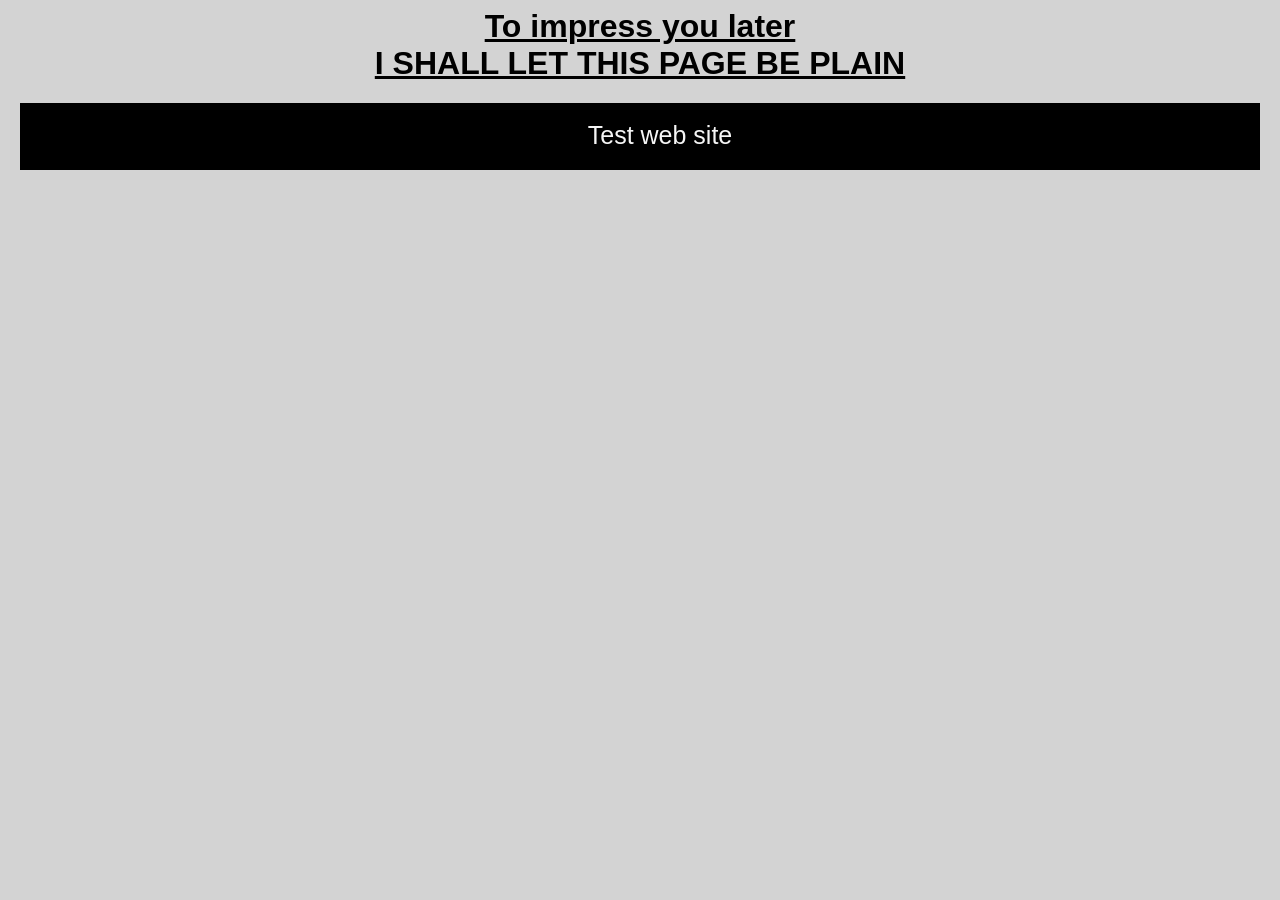
<file: Captures/index.html>
<html lang="en">
<head>
    <meta charset="UTF-8">
    <meta name="viewport" content="width=device-width, initial-scale=1.0">
    <title>proposal page1</title>
    <link rel="stylesheet" href="de.css">
</head>
<body>
    <header>
    <h1>To impress you later  <BR> I SHALL LET THIS PAGE BE PLAIN</h1>
    </header>
    <div class="dest">
    <ul>
               <br>
      <li><a href="jhh.html"> Test web site </a></li>
    </ul>
</div>
</body>
</html>
</file>
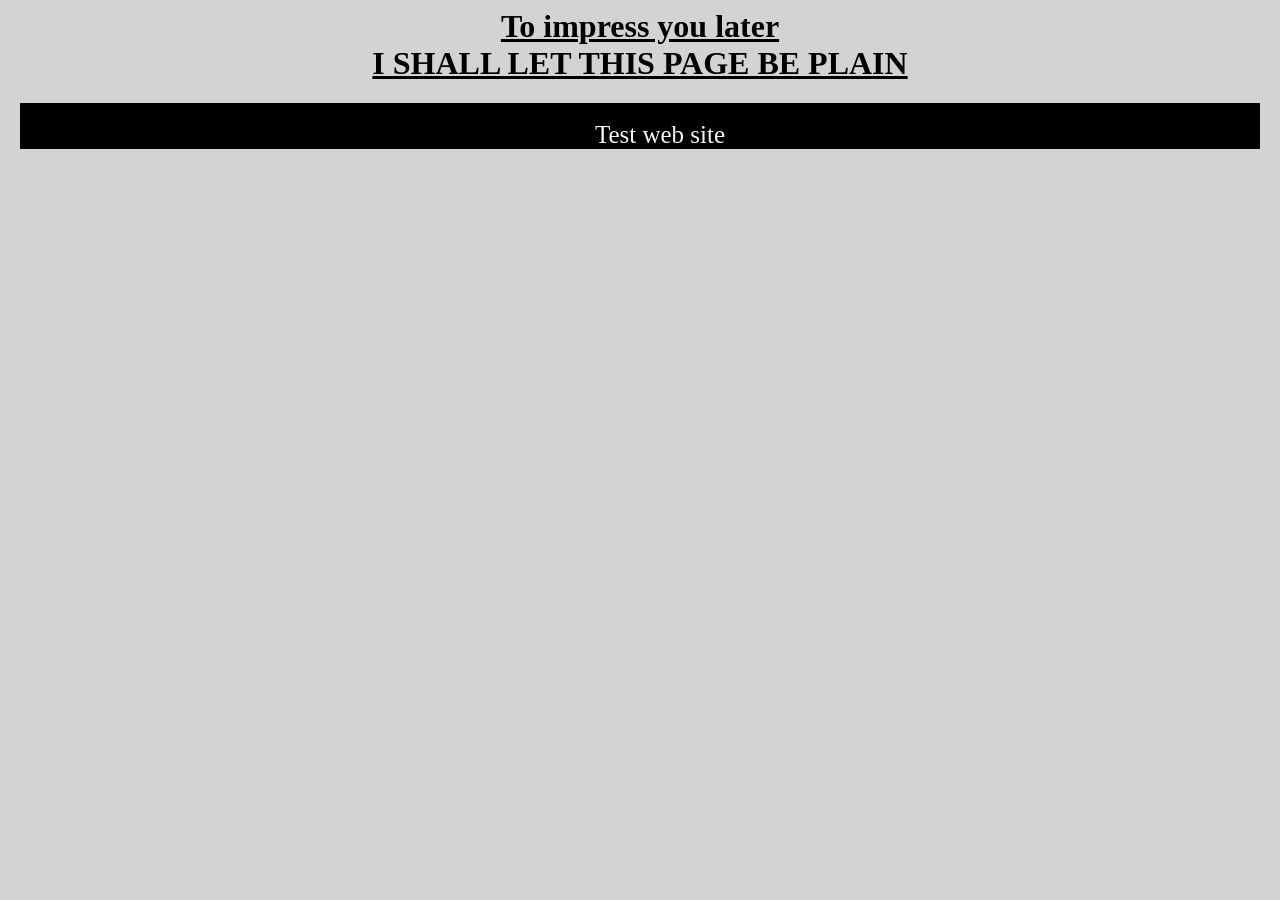
<file: Captures/=.html>
<html lang="en">
<head>
    <meta charset="UTF-8">
    <meta name="viewport" content="width=device-width, initial-scale=1.0">
    <title>proposal page1</title>
    <link rel="stylesheet" href="desktop.css">
</head>
<body>
    <header>
    <h1>To impress you later  <BR> I SHALL LET THIS PAGE BE PLAIN</h1>
    </header>
    <div class="dest">
    <ul>
               <br>
      <li><a href="jhh.html"> Test web site </a></li>
    </ul>
</div>
</body>
</html>
</file>
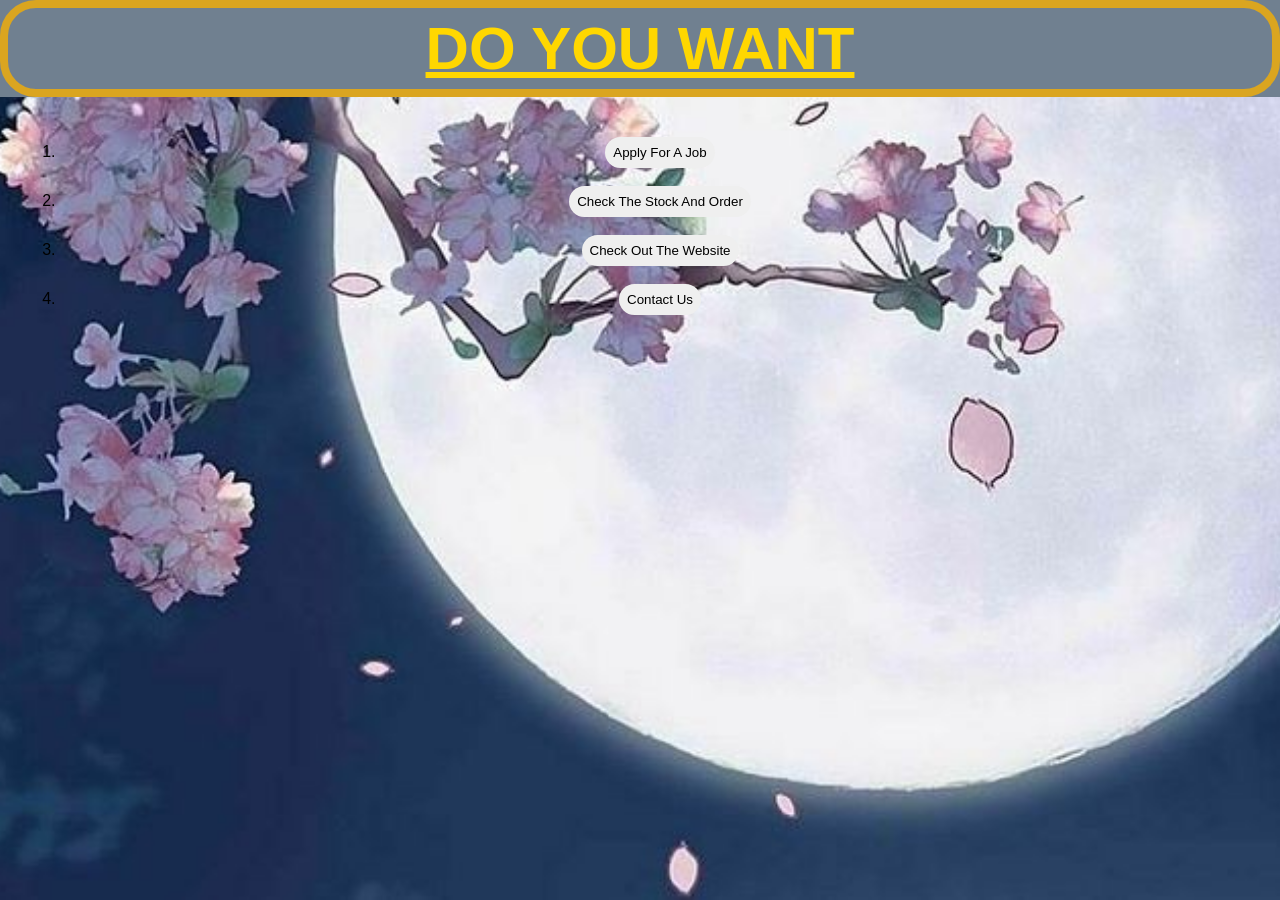
<file: Captures/jhh.html>
<html lang="en">
<head>
    <meta charset="UTF-8"/>
    <meta name="viewport" content="width=device-width, initial-scale=1.0"/>
    <title>selection page </title>
    <link rel="stylesheet" href="hhh.css">
</head>
<body>
    <header class="banner">
    <h1>  DO YOU WANT </h1>
    </header>
    <OL>
  <li>  <button type="submit"><a href="game file.html">apply for a job</a></button></li>
  <br>
  <li><button type="submit"><a href="j.html">check the stock and order</a></button></li>
  <br>
  <li><button type="submit"><a href="jhhj.html">check out the website</a></button></li>
  <br>
  <li><button type="submit"><a href="decereerc.html">contact us</a></button></li>
</OL>
</body>
</html>
</file>
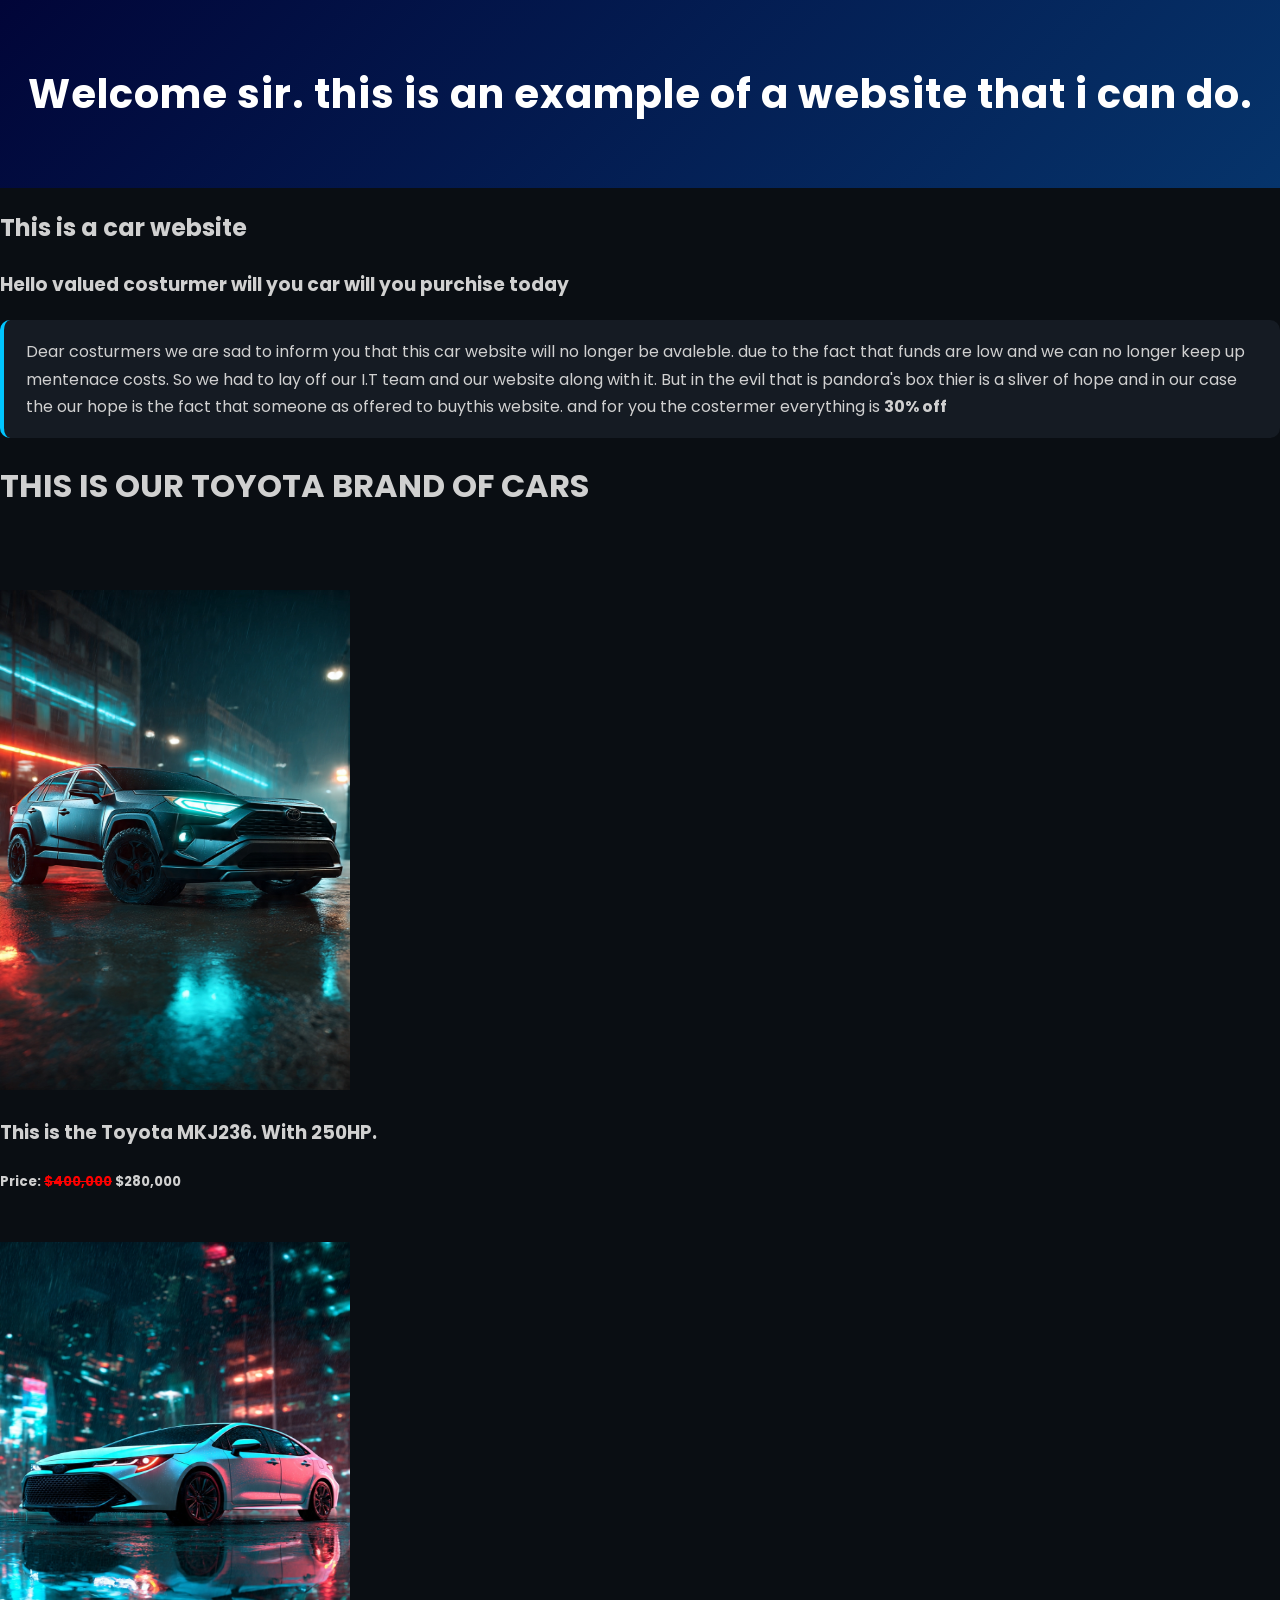
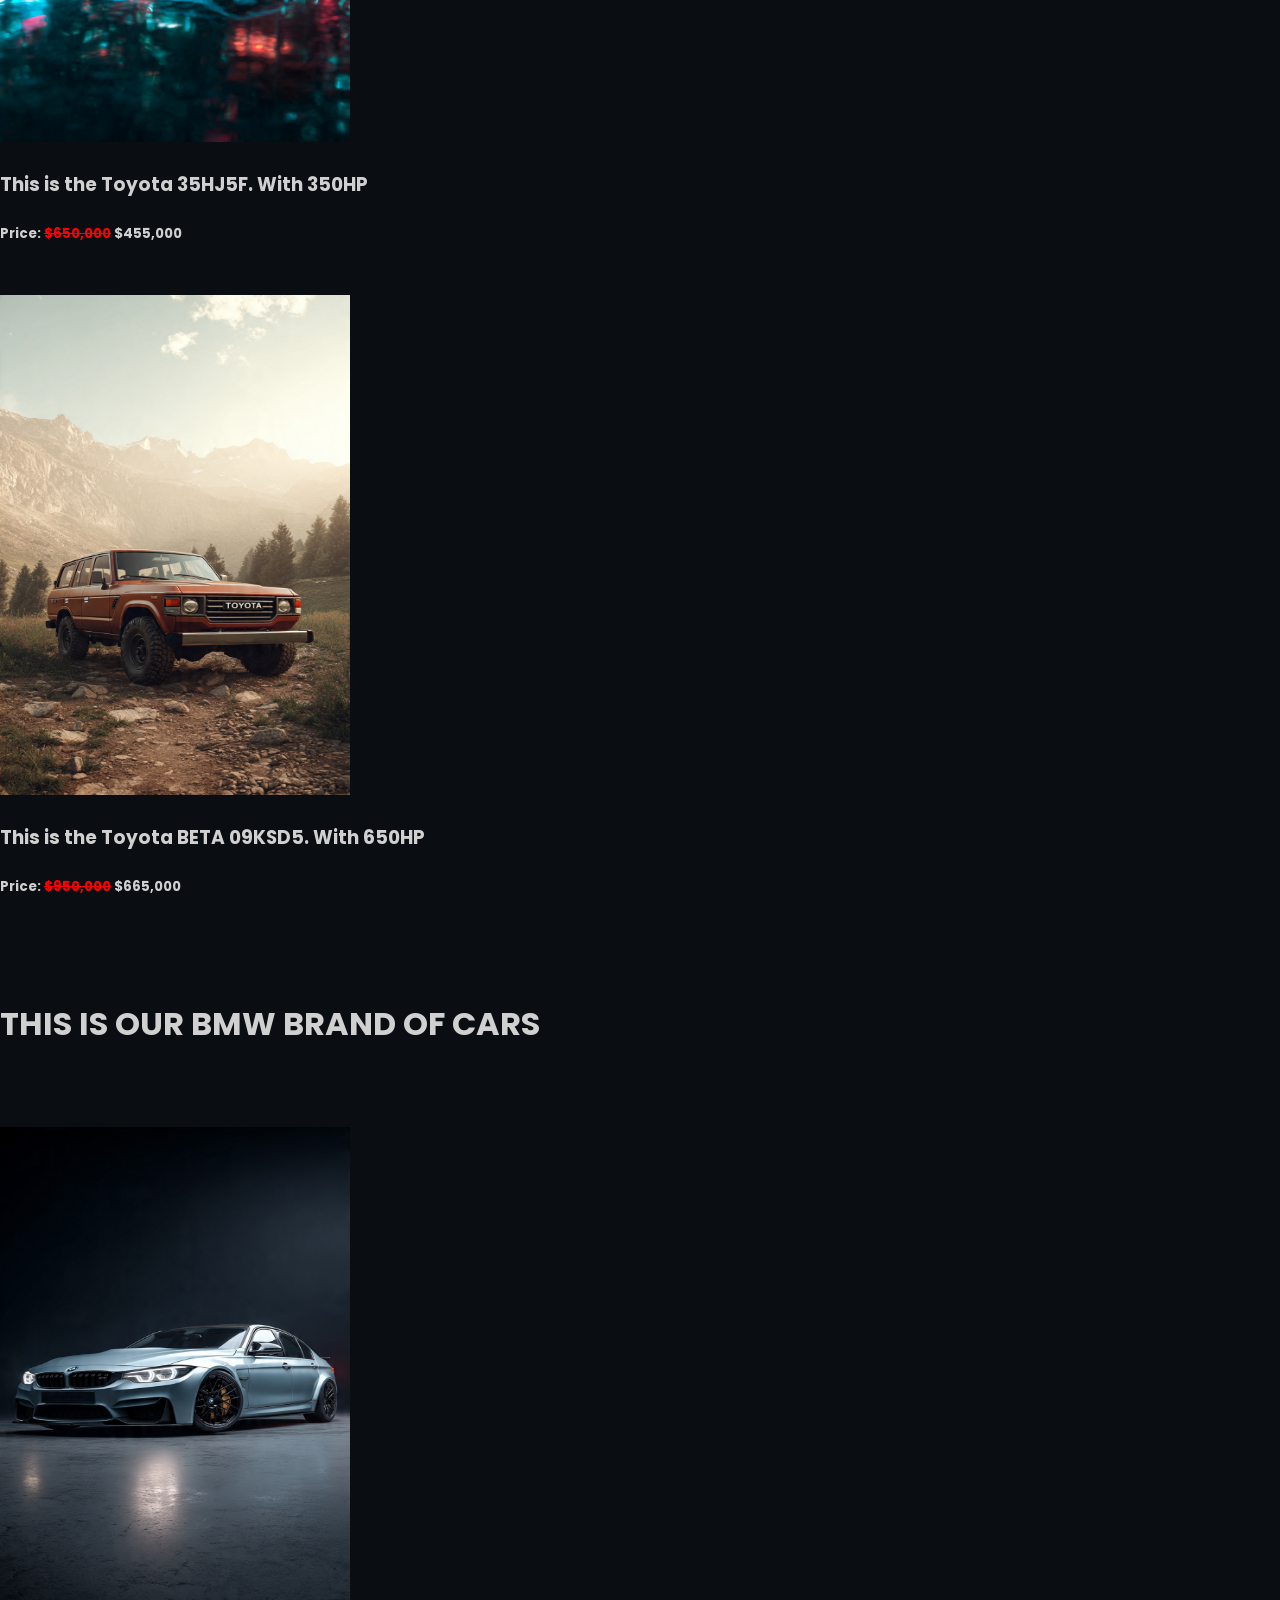
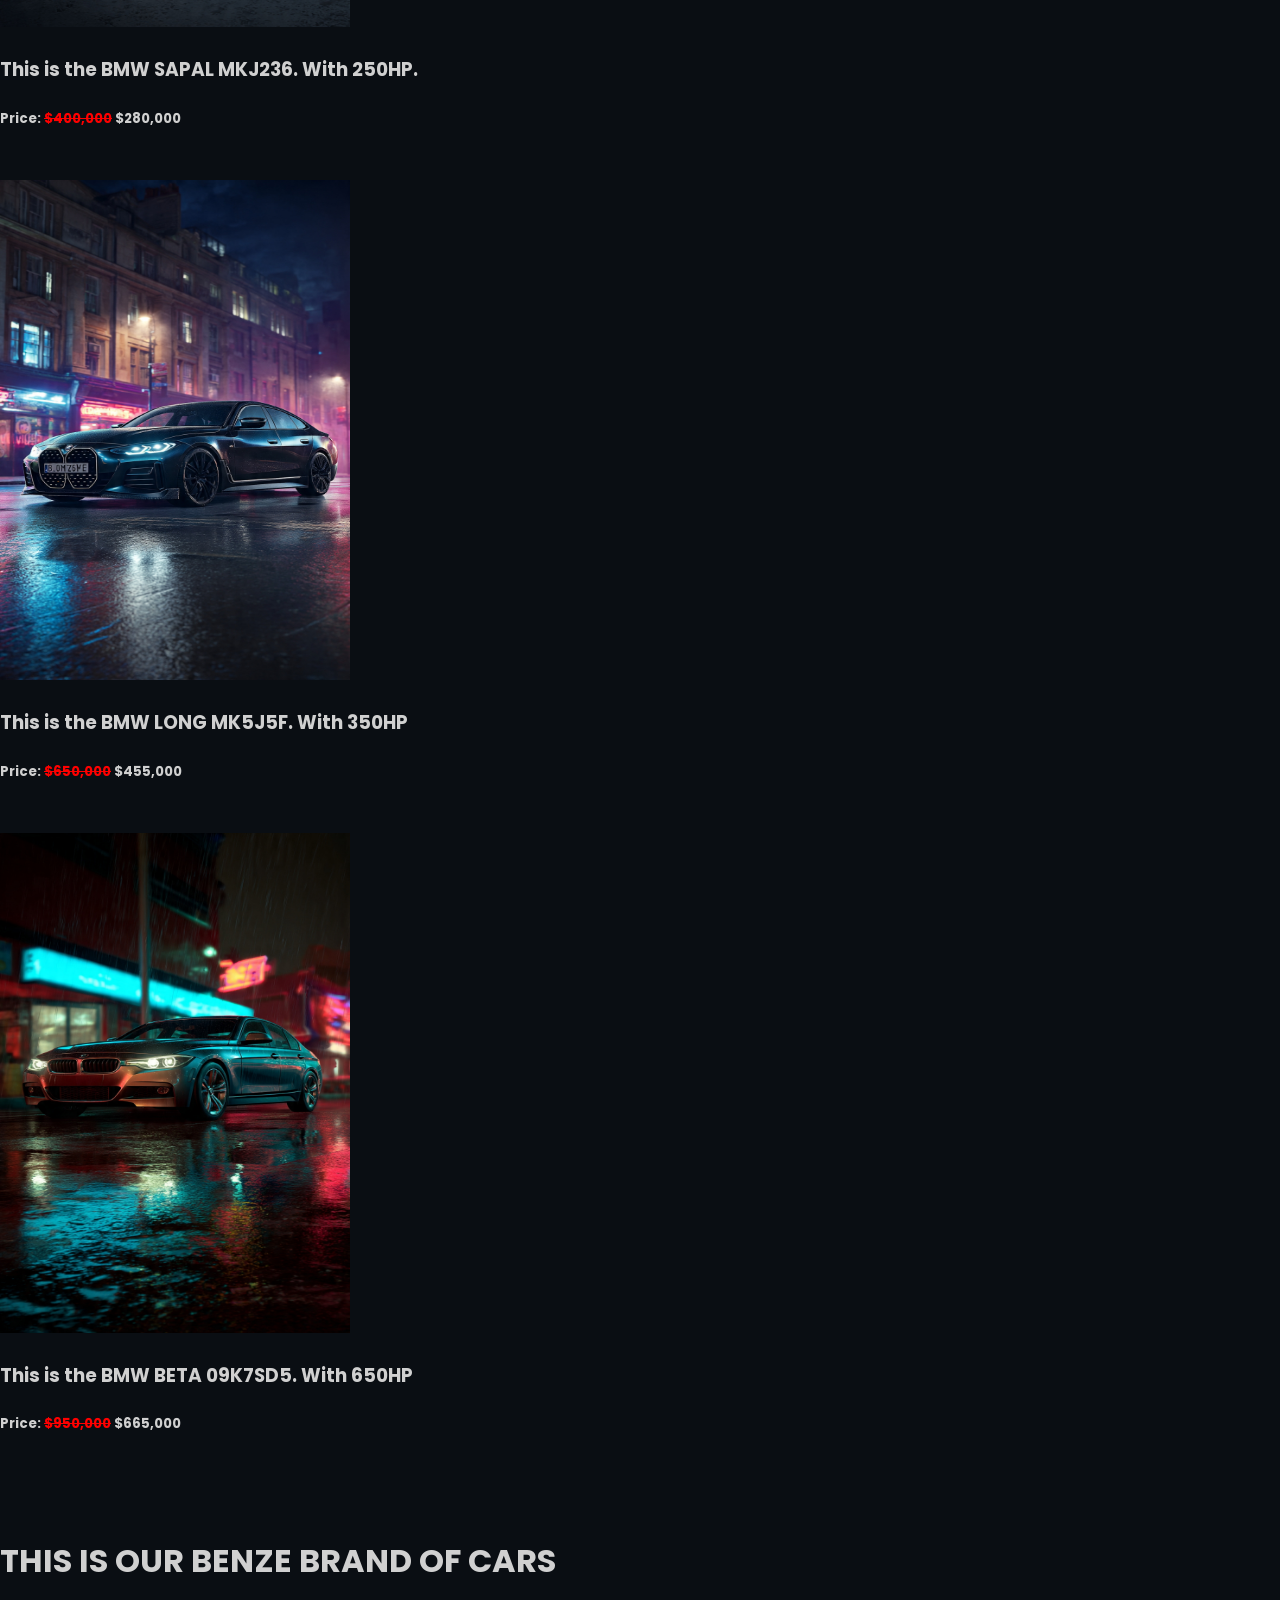
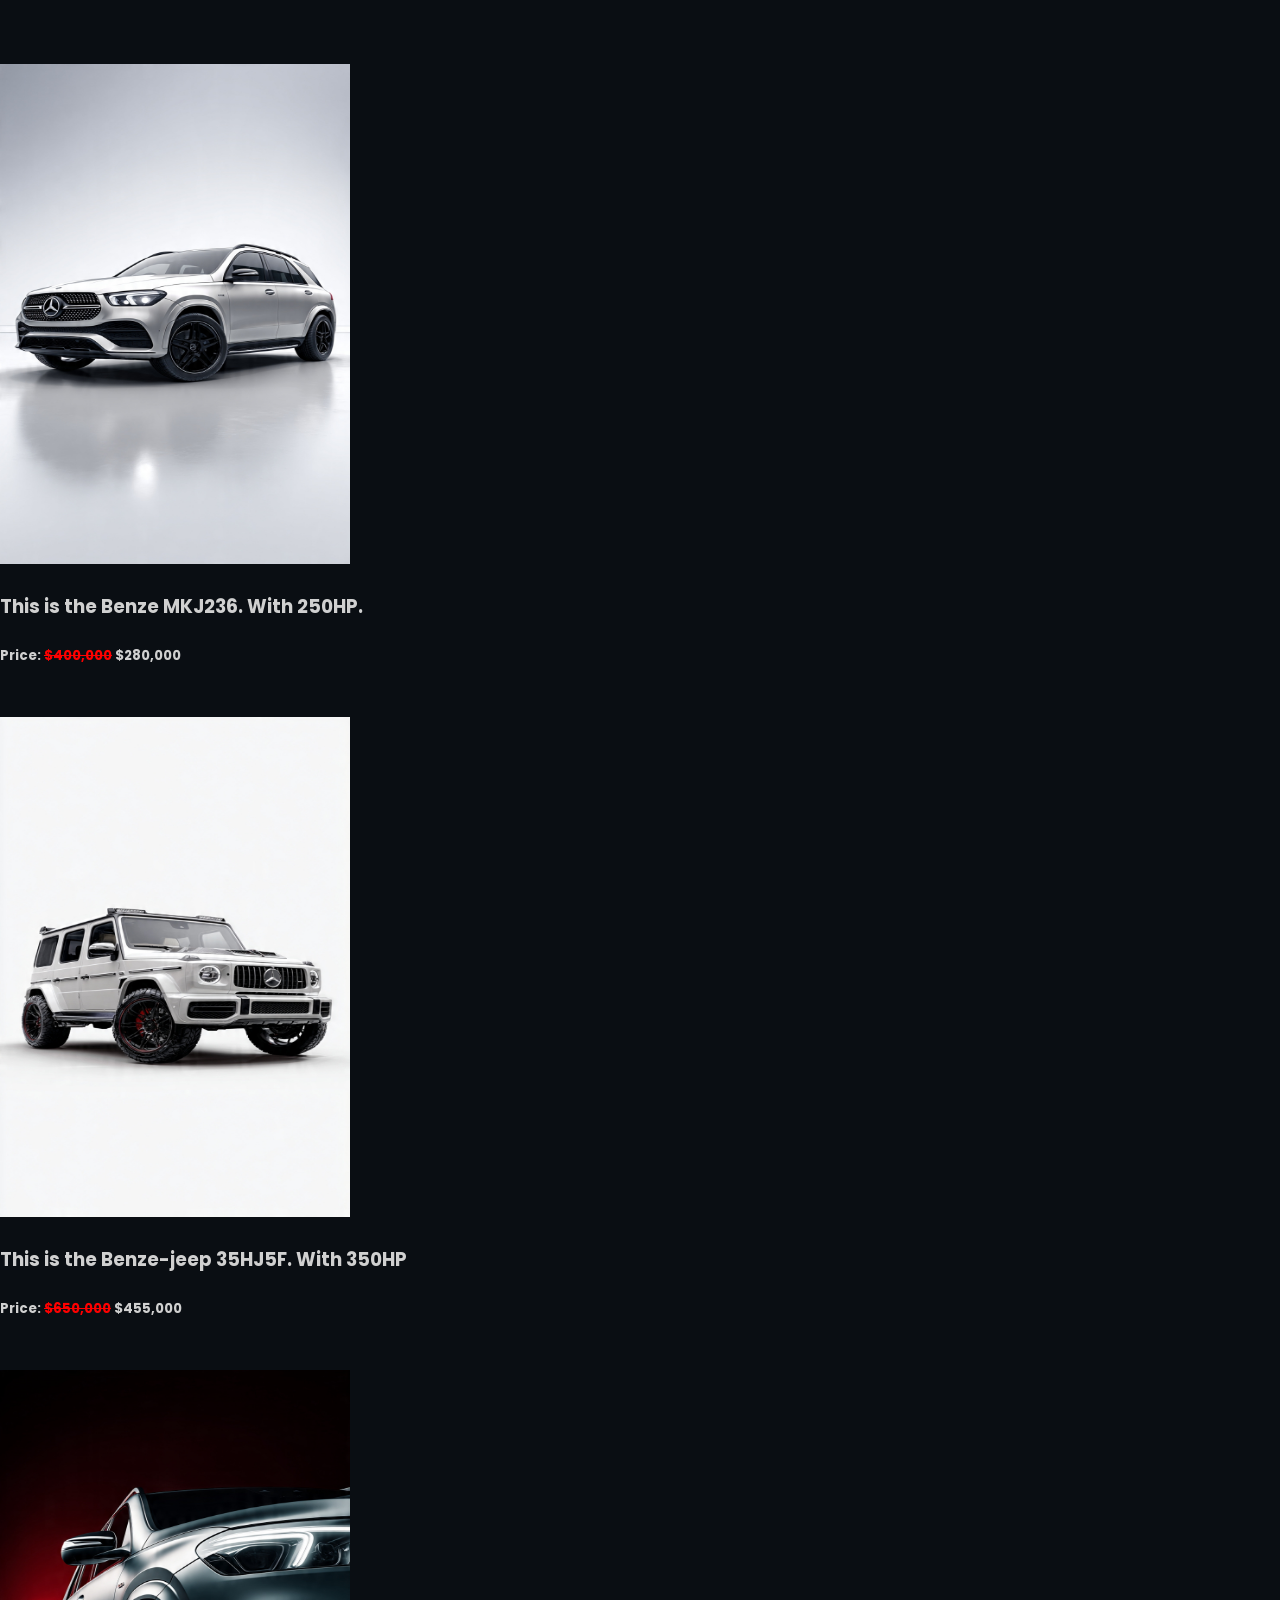
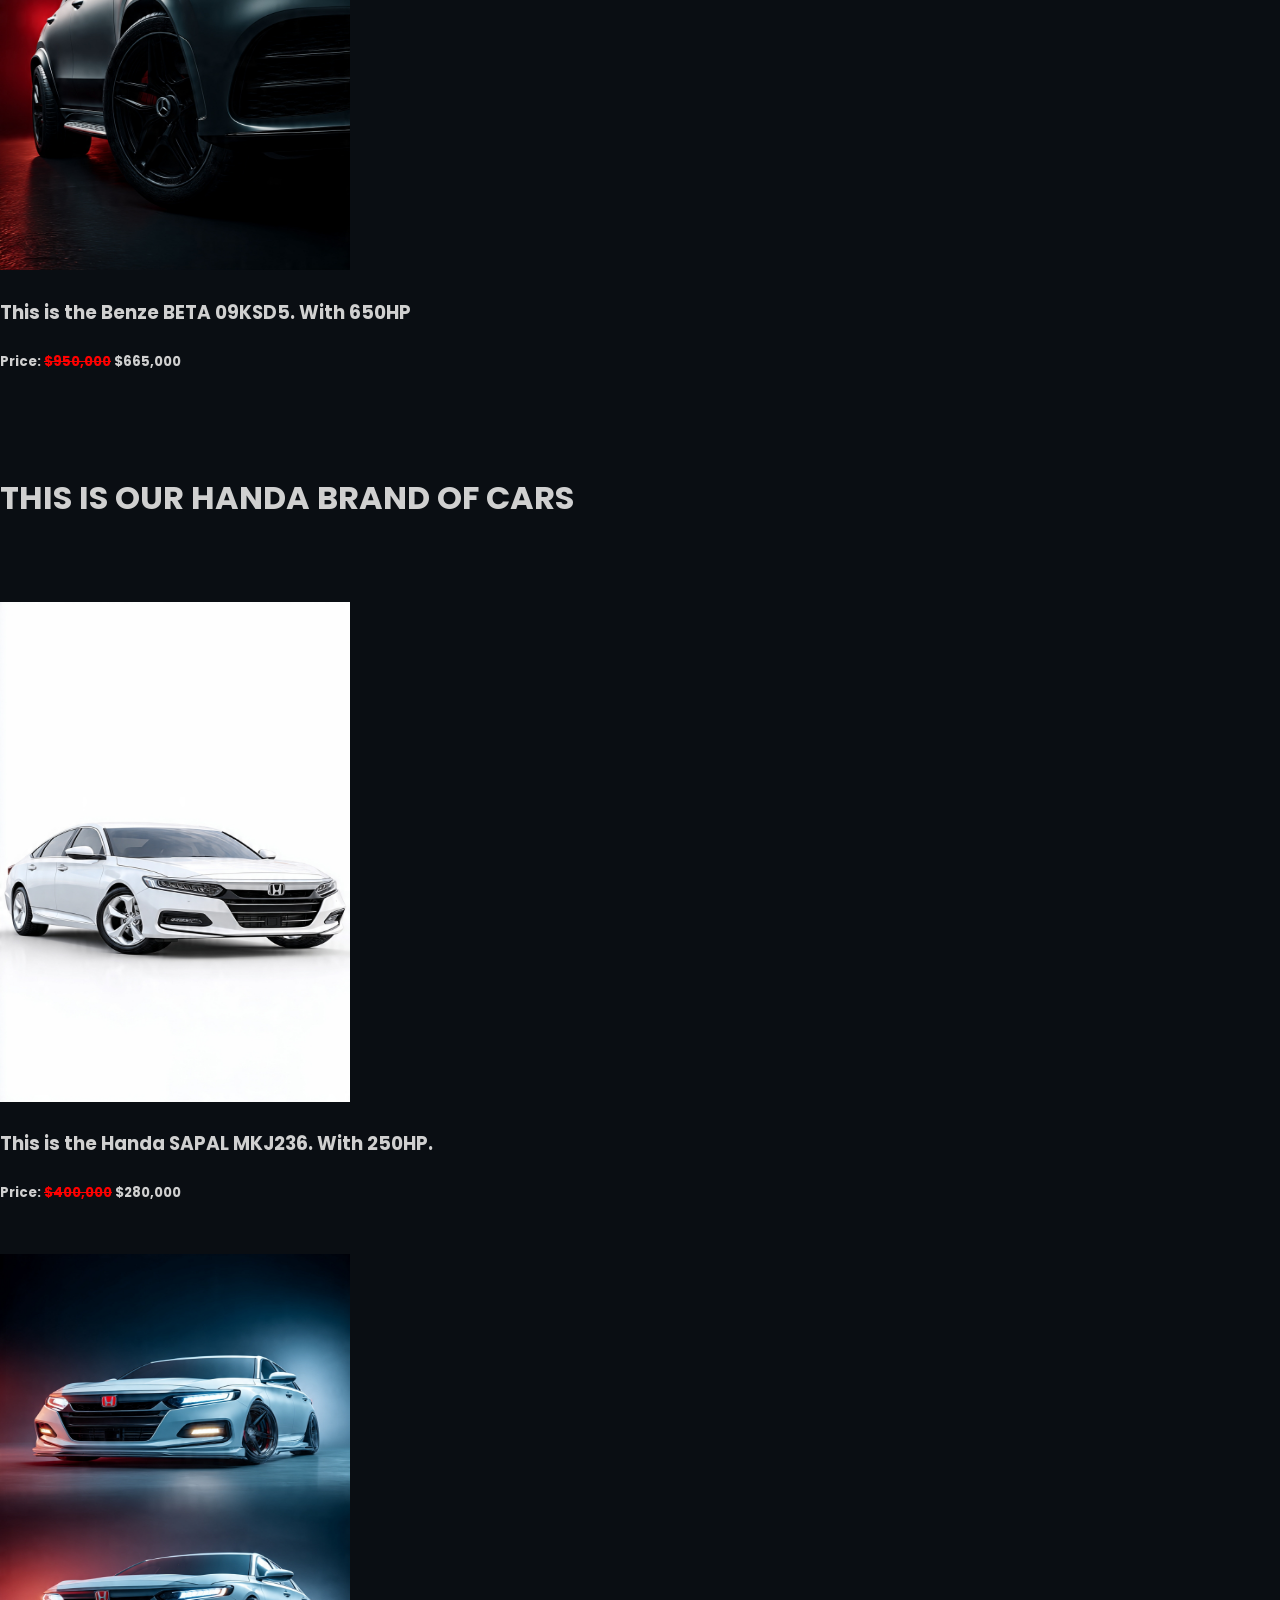
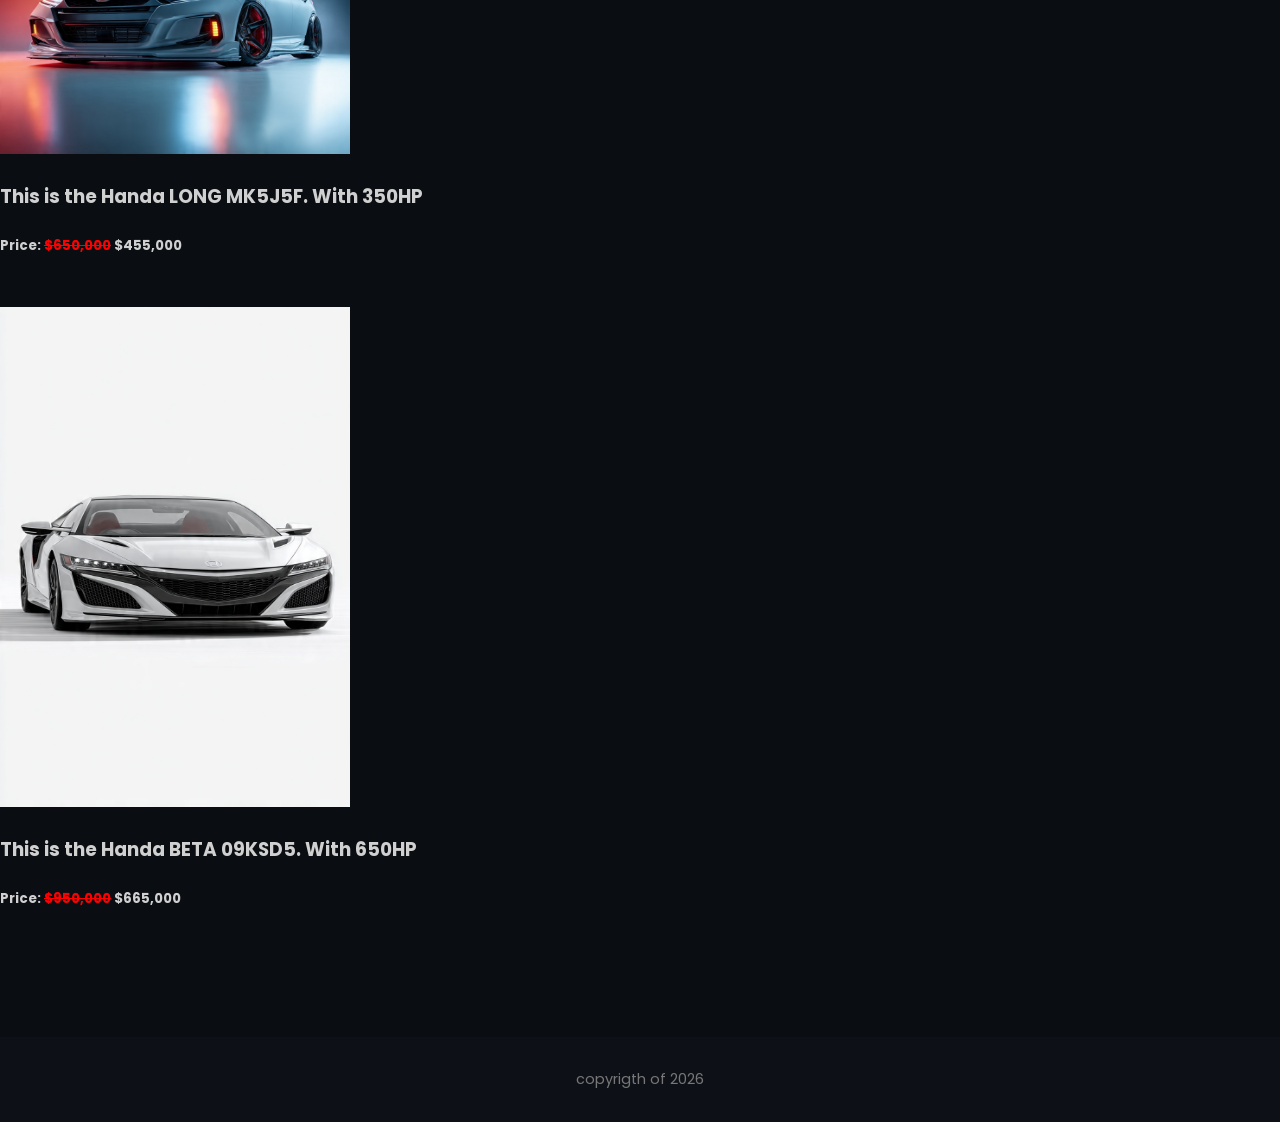
<file: Captures/jhhj.html>
<!DOCTYPE html>
 <html lang="en">
 <head>
    <meta charset="UTF-8">
    <meta name="viewport" content="width=device-width, initial-scale=1.0">
    <title> Car show </title>
    <link rel="stylesheet" href="car.css">
<link href="https://fonts.googleapis.com/css2?family=Poppins:wght@400;600;700&display=swap" rel="stylesheet">
 </head>
 <body>
    <div class="header">
        <header><h1>Welcome sir. this is an example of a website that i can do. </h1></header>
        <h2>This is a car website</h2>
        <h3>Hello valued costurmer will you car will you purchise today</h3>
    </div>
    <div class="p">
        <p>Dear costurmers we are sad to inform you that this car website will no longer be avaleble. due to the fact that funds are low and we can no longer keep up mentenace costs. So we had to lay off our I.T team and our website along with it. But in the evil that is pandora's box thier is a sliver of hope and in our case the our hope is the fact that someone as offered to buythis website. and for you the costermer everything is <strong> 30% off </strong></p>
    </div>
    <div class="carpics">
        <h1 style="text-transform: uppercase;">this is our toyota brand of cars</h1>
        <br><br>
        <img src="car pics/IMG-20260829-WA6121.jpg" alt="Toyota MKJ236">
        <H3>This is the Toyota MKJ236. With 250HP.</H3>
        <h5>Price: <strong style=" text-decoration-line: line-through; color: red;" > $400,000</strong> <strong>$280,000</strong></h5>
        <br>
        <img src="car pics/IMG-20260829-WA5906.jpg" alt="Toyota 35HJ5F">
        <H3>This is the Toyota 35HJ5F. With 350HP </H3>
        <h5>Price: <strong style=" text-decoration-line: line-through; color: red;" > $650,000</strong> <strong>$455,000</strong></h5>
        <br>
        <img src="car pics/IMG-20260829-WA8675.jpg" alt="Toyota BETA 09KSD5">
        <H3>This is the Toyota BETA 09KSD5. With 650HP </H3>
        <h5>Price: <strong style=" text-decoration-line: line-through; color: red;" > $950,000</strong> <strong>$665,000</strong></h5>
        <br><br>
        <h1 style="text-transform: uppercase;">this is our BMW brand of cars</h1>
        <br><br>
        <img src="car pics/IMG-20260829-WA0498.jpg" alt="BMW SAPAL MKJ236">
        <H3>This is the BMW SAPAL MKJ236. With 250HP.</H3>
        <h5>Price: <strong style=" text-decoration-line: line-through; color: red;" > $400,000</strong> <strong>$280,000</strong></h5>
        <br>
        <img src="car pics/IMG-20260829-WA4161.jpg" alt="BMW LONG MK5J5F">
        <H3>This is the BMW LONG MK5J5F. With 350HP </H3>
        <h5>Price: <strong style=" text-decoration-line: line-through; color: red;" > $650,000</strong> <strong>$455,000</strong></h5>
        <br>
        <img src="car pics/IMG-20260829-WA4853.jpg" alt="BMW BETA 09K7SD5">
        <H3>This is the BMW BETA 09K7SD5. With 650HP </H3>
        <h5>Price: <strong style=" text-decoration-line: line-through; color: red;" > $950,000</strong> <strong>$665,000</strong></h5>
        <br><br>
                <h1 style="text-transform: uppercase;">this is our Benze brand of cars</h1>
        <br><br>
        <img src="car pics/IMG-20260829-WA4293.jpg" alt="Benze MKJ236">
        <H3>This is the Benze MKJ236. With 250HP.</H3>
        <h5>Price: <strong style=" text-decoration-line: line-through; color: red;" > $400,000</strong> <strong>$280,000</strong></h5>
        <br>
        <img src="car pics/IMG-20260829-WA0823.jpg" alt="Benze-jeep 35HJ5F">
        <H3>This is the Benze-jeep 35HJ5F. With 350HP </H3>
        <h5>Price: <strong style=" text-decoration-line: line-through; color: red;" > $650,000</strong> <strong>$455,000</strong></h5>
        <br>
        <img src="car pics/IMG-20260829-WA5101.jpg" alt="Benze BETA 09KSD5">
        <H3>This is the Benze BETA 09KSD5. With 650HP </H3>
        <h5>Price: <strong style=" text-decoration-line: line-through; color: red;" > $950,000</strong> <strong>$665,000</strong></h5>
        <br><br>
        <h1 style="text-transform: uppercase;">this is our Handa brand of cars</h1>
        <br><br>
        <img src="car pics/IMG-20260829-WA3256.jpg" alt="Handa SAPAL MKJ236">
        <H3>This is the Handa SAPAL MKJ236. With 250HP.</H3>
        <h5>Price: <strong style=" text-decoration-line: line-through; color: red;" > $400,000</strong> <strong>$280,000</strong></h5>
        <br>
        <img src="car pics/IMG-20260829-WA0134.jpg" alt="Handa LONG MK5J5F">
        <H3>This is the Handa LONG MK5J5F. With 350HP </H3>
        <h5>Price: <strong style=" text-decoration-line: line-through; color: red;" > $650,000</strong> <strong>$455,000</strong></h5>
        <br>
        <img src="car pics/IMG-20260829-WA0289.jpg" alt="Handa BETA ultra 09KSD5">
        <H3>This is the Handa BETA 09KSD5. With 650HP </H3>
        <h5>Price: <strong style=" text-decoration-line: line-through; color: red;" > $950,000</strong> <strong>$665,000</strong></h5>
        <br><br>
    </div>
    <footer>copyrigth of 2026</footer>
 </body>
 </html>
</file>
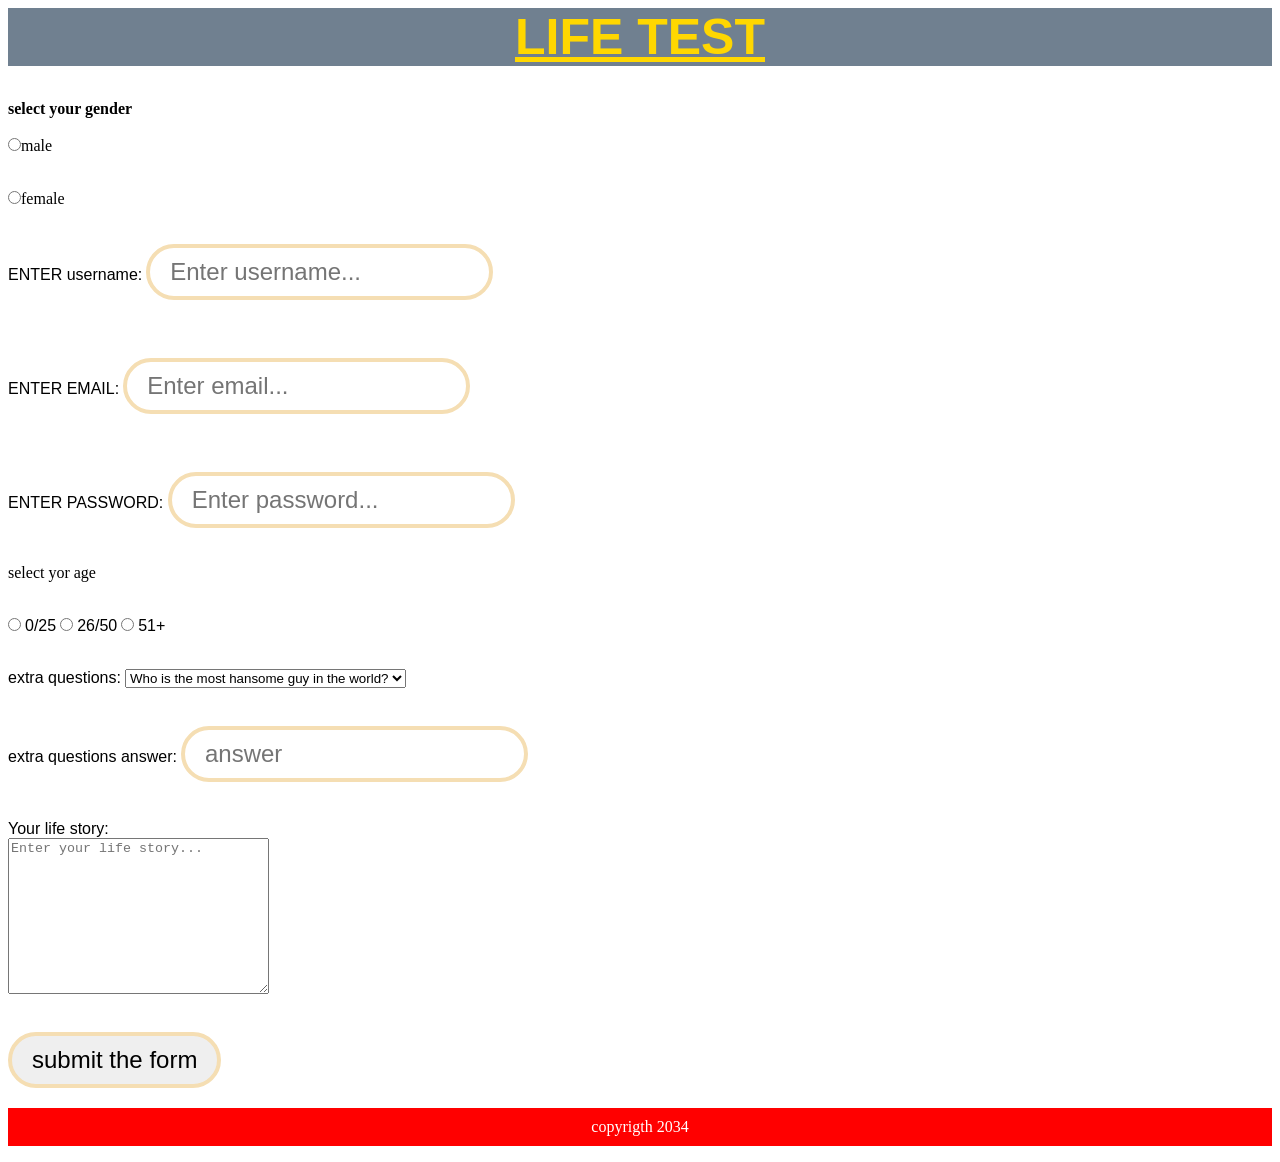
<file: Captures/rxxrc.html>
<html lang="en">
<head>
    <link rel="stylesheet" href="cdas.css">
    <meta charset="UTF-8">
    <meta name="viewport" content="width=device-width, initial-scale=1.0">
    <title>Document</title>
</head>
<body>
    <h1><STrong>LIFE TEST</STrong></h1>
    <p1><strong>select your gender</strong></p1>
    <form action="decereerc.html">
        <input type="radio" name="gender" value="male" required >male
        <br>
        <input type="radio" name="gender" value="female" required>female
    <br>
    
        <label for="username">ENTER username:</label>
        <input type="text" id="username" name="username" placeholder="Enter username..." required>
        <BR></BR>
        <label for="email">ENTER EMAIL:</label>
        <input type="email" id="email" name="email" placeholder="Enter email..."  required>
        <BR></BR>
        <label for="password">ENTER PASSWORD: </label>
        <input type="password" id="password" name="password" placeholder="Enter password..." required  >
        <br>
        
        <p>select yor age </p>
        <input type="radio" name="age" value="0/25" id="option 1">
        <label for="option 1">0/25</label>
        
        <input type="radio" name="age" value="26/50" id="option 2">
        <label for="option 2">26/50</label>
        
        <input type="radio" name="age" value="26/50" id="option 3">
        <label for="option 3">51+</label>

        <BR></BR>
        <label for="questions">extra questions:</label>
        <select name="questions" id="questions">
            <option value="q1">Who is the most hansome guy in the world?</option>
            <option value="q2"> How much money wold you give me?</option>
            <option value="q3"> ARE YOU BLACK?</option>
        </select>

            <br><br>

            <label for="answer">extra questions answer:</label>
            <input type="text" id="answer" name="answer" placeholder="answer">
            
            <BR></BR>

            <label for="bio"> Your life story:</label>
            <BR>
            <textarea name="bio" id="bio" cols="30" rows="10" placeholder="Enter your life story..."></textarea>
        <BR></BR>
          <a href="decereerc.html"><input type="submit" value="submit the form"></a>
          
            
          <footer>copyrigth 2034</footer>
    </form>
    
</body>
</html>
</file>
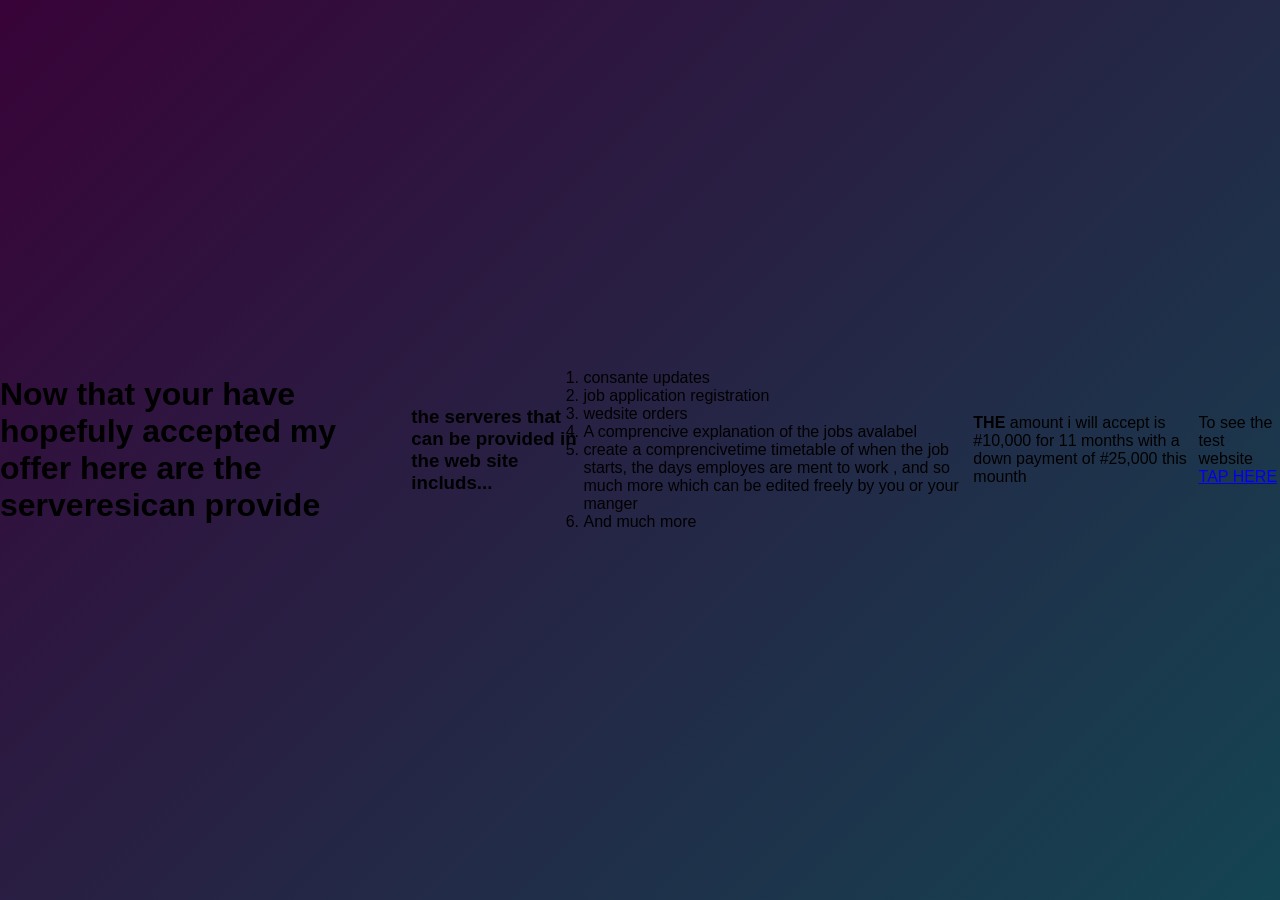
<file: Captures/sagdf.html>
<html lang="en">
<head>
    <meta charset="UTF-8">
    <meta name="viewport" content="width=device-width, initial-scale=1.0">
    <link rel="stylesheet" href="mndmdkd.css">
    <title>why you shoud rent the website </title>
</head>
<body>
<h1>Now that your have hopefuly accepted my offer here are the serveresican provide</h1>
<p></p>
<h3>the serveres that can be provided in the web site  includs...</h3>
<ol>
    <li>consante updates</li>
    <li>job application registration</li>
    <li>wedsite orders</li>
    <li>A comprencive explanation of the jobs avalabel</li>
    <li>create a comprencivetime timetable of when the job starts, the days employes are ment to work , and so much more which can be edited freely by you or your manger  </li>
    <li>And much more</li>
</ol>
<p><strong>THE</strong>  amount i will accept is #10,000 for 11 months with a down payment of #25,000 this mounth</p>
<p>To see the test website <a href="jhh.html">TAP HERE</a></p>
</body>
</html>
</file>
<file: Captures/de.css>
body{
    text-align: center;
    background-color: lightgrey;
    color: black;
    box-sizing: border-box;
    font-family: sans-serif;   
}
h1{
    text-decoration: underline;
}
p{
    font-size: 28px;
    line-height: 2;
}
li a:hover{
    text-decoration: underline;
    background-color: rgb(9, 9, 80);
    text-shadow: wheat;
    cursor: grabbing;
    transition: 2s ease-in-out;
}
ul{
    white-space: nowrap;
    background-color: black;
    max-width: 1200px;
    margin: 0 auto;
    max-height: 70px;
}
 li a{
    text-decoration: none;
    font-size: 25px;
    text-align: left;
    color: whitesmoke;
    display: inline-block;
    margin-bottom: 20px;
    border-radius: 5%;
}
</file>
<file: Captures/desktop.css>
��b o d y {  
         t e x t - a l i g n :   c e n t e r ;  
         b a c k g r o u n d - c o l o r :   l i g h t g r e y ;  
         c o l o r :   b l a c k ;  
  
          
 }  
 h 1 {  
         t e x t - d e c o r a t i o n :   u n d e r l i n e ;  
 }  
 p {  
         f o n t - s i z e :   2 8 p x ;  
         l i n e - h e i g h t :   2 ;  
 }  
 l i   a : h o v e r {  
         t e x t - d e c o r a t i o n :   u n d e r l i n e ;  
         b a c k g r o u n d - c o l o r :   r g b ( 9 ,   9 ,   8 0 ) ;  
         t e x t - s h a d o w :   w h e a t ;  
         c u r s o r :   g r a b b i n g ;  
         t r a n s i t i o n :   4 s ;  
 }  
 u l {  
         w h i t e - s p a c e :   n o w r a p ;  
         b a c k g r o u n d - c o l o r :   b l a c k ;  
         m a x - w i d t h :   1 2 0 0 p x ;  
         m a r g i n :   0   a u t o ;  
         m a x - h e i g h t :   7 0 p x ;  
 }  
   l i   a {  
         t e x t - d e c o r a t i o n :   n o n e ;  
         f o n t - s i z e :   2 5 p x ;  
         t e x t - a l i g n :   l e f t ;  
         c o l o r :   w h i t e s m o k e ;  
         d i s p l a y :   i n l i n e - b l o c k ;  
          
          
  
 }  
 
</file>
<file: Captures/hhh.css>
body{
    text-align: center;
    background-image: url(moon.jpg);
    background-size: cover;
    background-position: center;
    background-repeat: no-repeat;
    background-attachment: fixed;
    margin: 0;
    padding: 0;
    font-family: arial;
    
}
header{
    color: gold;
    background-color: slategrey;
    font-size: 30px;
    text-decoration: underline;
    text-align: center;
    font-family: ARIAL;
position: sticky;
top: 0%;
}
header h1{
    border:8px solid goldenrod;
    padding: 6px 12px;
    border-radius: 36px;
}
ol{
    white-space: nowrap;
    max-width: 1200px;
    margin: 0 auto ;
}
ol  li button {
    display: inline-block;
    text-decoration: none;
    text-transform: capitalize;
    border-radius: 45px;
    border: 100px;
    padding: 8px;
}
li a{
    text-decoration: none;
    color: black;
    
}
 button a{
    display: inline-table;
}
li a:hover{
    text-decoration: underline;
    background-color: lightblue;
    opacity: 75%;
    text-shadow: wheat;
    cursor: grabbing;
    transition: 4s;
}
</file>
<file: Captures/car.css>
/* Base */
body {
  font-family: "Poppins", "Segoe UI", sans-serif;
  background: #0a0e13;
  color: #d0d0d0;
  margin: 0;
  padding: 0;
  line-height: 1.7;
}

/* Header */
header {
  background: linear-gradient(135deg, #010538, #06346b);
  color: white;
  text-align: center;
  padding: 60px 20px;
}
header h1 {
  font-size: 2.5rem;
  margin: 0;
  letter-spacing: 1px;
}

header p {
  font-size: 1.1rem;
  opacity: 0.9;
  margin-top: 10px;
}

/* Main Content */
main {
  max-width: 900px;
  margin: 40px auto;
  padding: 0 20px;
}

/* Paragraphs with class from your HTML */
p {
  background: #151b23;
  padding: 18px 22px;
  border-radius: 10px;
  margin: 20px 0;
  border-left: 4px solid #00c6ff;
  transition: transform 0.2s ease;
}
p:hover {
  transform: translateX(5px);
  background: #1b2330;
}
.carpics img{
  height: 500px;
  width: 350px;
  
}
/* Links */
a {
  color: #00c6ff;
  text-decoration: none;
  font-weight: 600;
}
a:hover {
  text-decoration: underline;
}

/* Footer */
footer {
  text-align: center;
  padding: 30px 20px;
  background: #0d1117;
  color: #777;
  font-size: 0.9rem;
  margin-top: 50px;
}
</file>
<file: Captures/cdas.css>
body
h1{
    color: gold;
    background-color: slategrey;
    font-size: 50px;
    text-decoration: underline;
    text-align: center;
    font-family: ARIAL;
    position: sticky;
    top: 0%;
}
form input{
    margin: 20px 0;
    padding: 10px 20px;
    font-size: 24px;
    border-radius: 28px;
    border: 4px solid wheat;
}
form label{
    font-family: ARIAL;
}
footer{
    background: red;
    color: white;
    padding: 10px;
    text-align: center;
     bottom:0% ;
     
}
button{
    border: 50px;
    border-radius: 100px;
    padding: 7px;
}
button:hover{
    text-decoration: underline;
    background-color: #3a0617;
}
</file>
<file: Captures/mndmdkd.css>
* { margin: 0; padding: 0; box-sizing: border-box; }
    
    body {
      display: flex;
      justify-content: center;
      align-items: center;
      min-height: 100vh;
      font-family: Arial, sans-serif;
      /* Hue changing background */
      background: linear-gradient(135deg, #380338, #085a5a, #202002, #17034d);
      background-size: 400% 400%;
      animation: hueShift 15s ease infinite;
    }

    @keyframes hueShift {
      0% { background-position: 0% 50%; filter: hue-rotate(0deg); }
      50% { background-position: 100% 50%; filter: hue-rotate(180deg); }
      100% { background-position: 0% 50%; filter: hue-rotate(360deg); }
    }

    .counter-box {
      text-align: center;
      background: rgba(255, 255, 255, 0.9);
      backdrop-filter: blur(10px);
      padding: 40px 50px;
      border-radius: 20px;
      box-shadow: 0 8px 30px rgba(0,0,0,0.3);
      width: 350px;
    }
    h2 { color: #333; margin-bottom: 15px; }
    #Number {
      font-size: 80px;
      font-weight: bold;
      margin: 20px 0;
      color: #007bff;
      transition: 0.2s;
    }
    .counter-box button {
      font-size: 40px;
      width: 80px;
      height: 80px;
      margin: 0 10px;
      border: none;
      border-radius: 50%;
      background: #007bff;
      color: white;
      cursor: pointer;
      transition: 0.2s;
    }
    .counter-box button:hover { background: #0056b3; transform: scale(1.05); border-radius: 20%;}
    .counter-box button:active { transform: scale(0.9); }
    
    form { margin-top: 20px; }
    input { 
      padding: 12px; 
      margin: 8px 0; 
      width: 100%; 
      border-radius: 8px; 
      border: 1px solid #ccc; 
      font-size: 16px; 
    }
    .send-btn {
      width: 100%;
      font-size: 18px;
      padding: 14px;
      border-radius: 8px;
      border: none;
      background: #28a745;
      color: white;
      cursor: pointer;
      margin-top: 10px;
      transition: 0.2s;
    }
    .send-btn:hover { background: #218838; }
</file>
